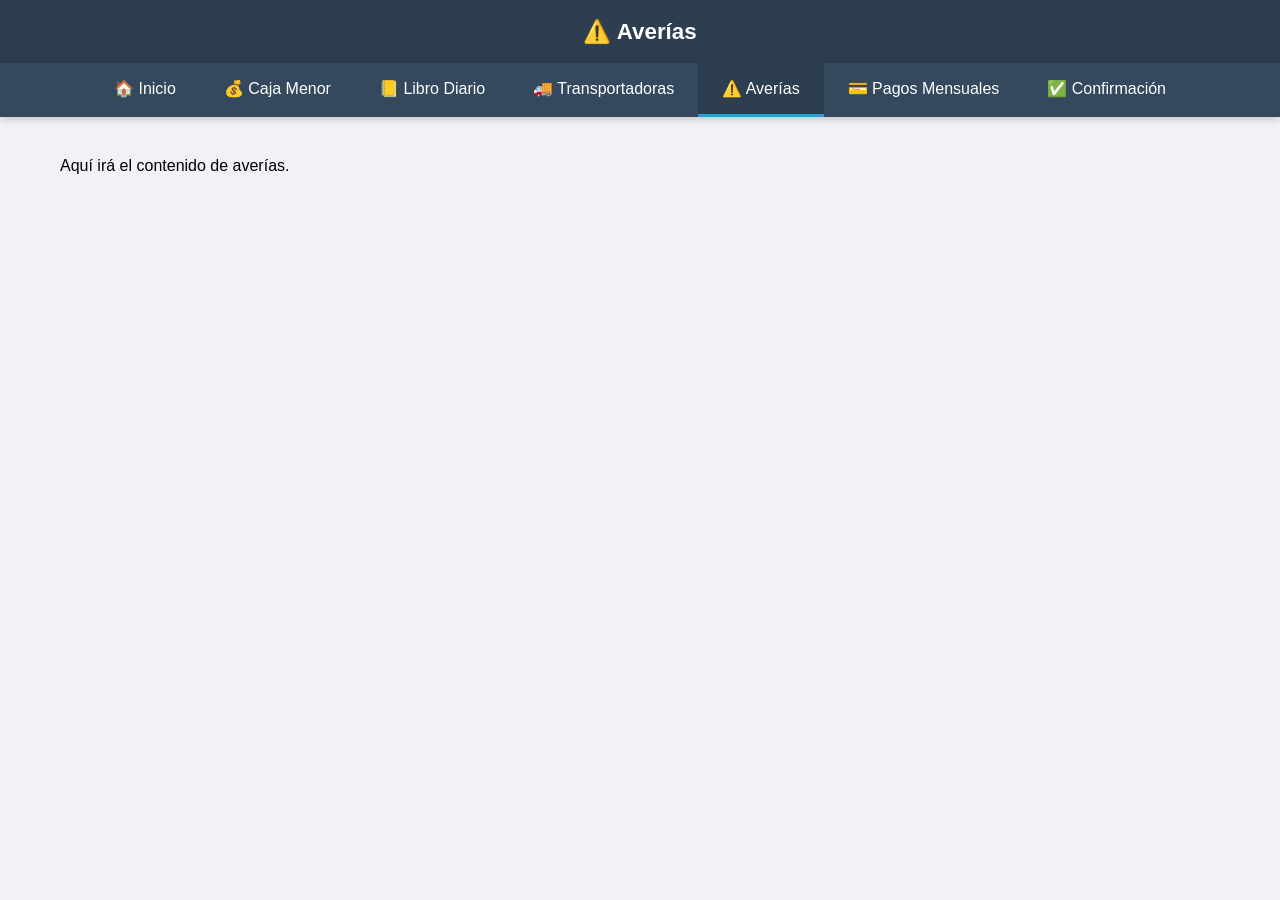
<file: fronted/averias.html>
<!DOCTYPE html>
<html lang="es">
<head>
    <meta charset="UTF-8">
    <meta name="viewport" content="width=device-width, initial-scale=1.0">
    <title>App Luisa - Averías</title>
    <link rel="stylesheet" href="estilos.css">
</head>
<body>
    <header>
        <h1>⚠️ Averías</h1>
    </header>

    <nav class="nav-menu">
        <a href="index.html">🏠 Inicio</a>
        <a href="cajaMenor.html">💰 Caja Menor</a>
        <a href="libroDiario.html">📒 Libro Diario</a>
        <a href="transportadoras.html">🚚 Transportadoras</a>
        <a href="averias.html" class="active">⚠️ Averías</a>
        <a href="pagosMensuales.html">💳 Pagos Mensuales</a>
        <a href="https://script.google.com/macros/s/AKfycbxTNLv-ZJoboN1IybWeSXITP_FkQf6APFFbOMCX3mPMOaBBh2ACbpLBeMOHSbutKLAtYA/exec" target="_blank">✅ Confirmación</a>
    </nav>

    <main class="contenido">
        <p>Aquí irá el contenido de averías.</p>
    </main>
</body>
</html>
</file>
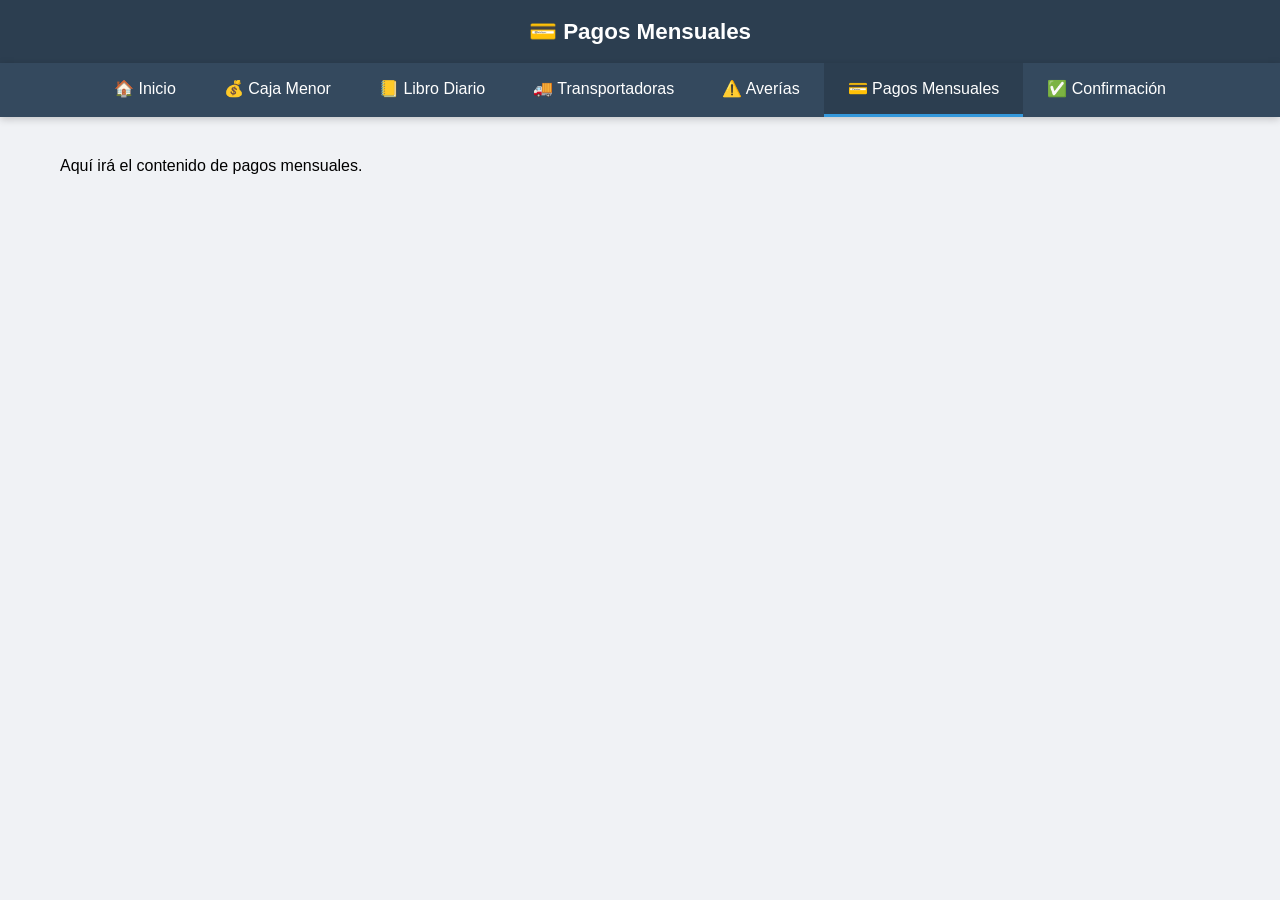
<file: fronted/pagosMensuales.html>
<!DOCTYPE html>
<html lang="es">
<head>
    <meta charset="UTF-8">
    <meta name="viewport" content="width=device-width, initial-scale=1.0">
    <title>App Luisa - Pagos Mensuales</title>
    <link rel="stylesheet" href="estilos.css">
</head>
<body>
    <header>
        <h1>💳 Pagos Mensuales</h1>
    </header>

    <nav class="nav-menu">
        <a href="index.html">🏠 Inicio</a>
        <a href="cajaMenor.html">💰 Caja Menor</a>
        <a href="libroDiario.html">📒 Libro Diario</a>
        <a href="transportadoras.html">🚚 Transportadoras</a>
        <a href="averias.html">⚠️ Averías</a>
        <a href="pagosMensuales.html" class="active">💳 Pagos Mensuales</a>
        <a href="https://script.google.com/macros/s/AKfycbxTNLv-ZJoboN1IybWeSXITP_FkQf6APFFbOMCX3mPMOaBBh2ACbpLBeMOHSbutKLAtYA/exec" target="_blank">✅ Confirmación</a>
    </nav>

    <main class="contenido">
        <p>Aquí irá el contenido de pagos mensuales.</p>
    </main>
</body>
</html>
</file>
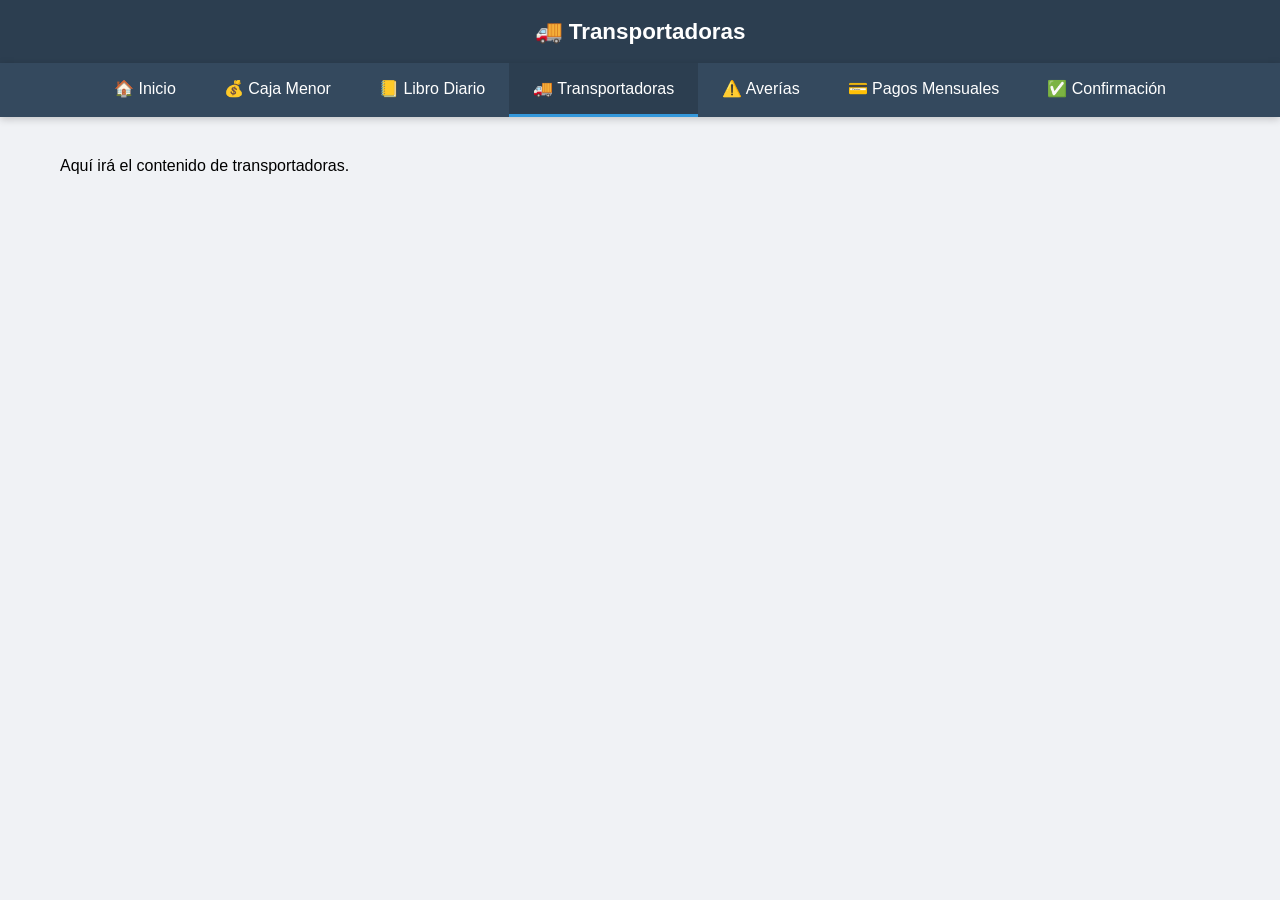
<file: fronted/transportadoras.html>
<!DOCTYPE html>
<html lang="es">
<head>
    <meta charset="UTF-8">
    <meta name="viewport" content="width=device-width, initial-scale=1.0">
    <title>App Luisa - Transportadoras</title>
    <link rel="stylesheet" href="estilos.css">
</head>
<body>
    <header>
        <h1>🚚 Transportadoras</h1>
    </header>

    <nav class="nav-menu">
        <a href="index.html">🏠 Inicio</a>
        <a href="cajaMenor.html">💰 Caja Menor</a>
        <a href="libroDiario.html">📒 Libro Diario</a>
        <a href="transportadoras.html" class="active">🚚 Transportadoras</a>
        <a href="averias.html">⚠️ Averías</a>
        <a href="pagosMensuales.html">💳 Pagos Mensuales</a>
        <a href="https://script.google.com/macros/s/AKfycbxTNLv-ZJoboN1IybWeSXITP_FkQf6APFFbOMCX3mPMOaBBh2ACbpLBeMOHSbutKLAtYA/exec" target="_blank">✅ Confirmación</a>
    </nav>

    <main class="contenido">
        <p>Aquí irá el contenido de transportadoras.</p>
    </main>
</body>
</html>
</file>
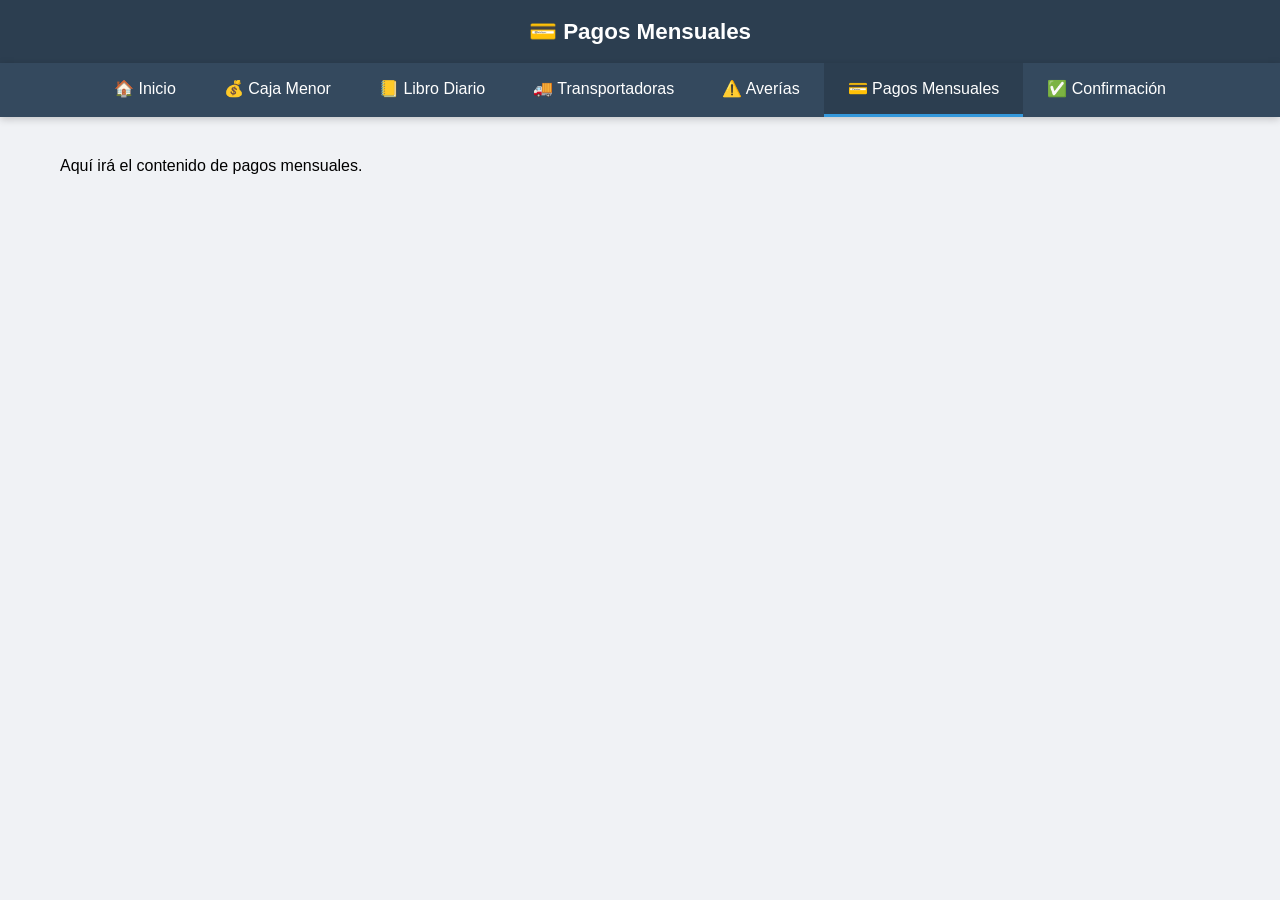
<file: fronted/html/pagosMensuales.html>
<!DOCTYPE html>
<html lang="es">
<head>
    <meta charset="UTF-8">
    <meta name="viewport" content="width=device-width, initial-scale=1.0">
    <title>App Luisa - Pagos Mensuales</title>
    <link rel="stylesheet" href="../css/estilos.css">
</head>
<body>
    <header>
        <h1>💳 Pagos Mensuales</h1>
    </header>

    <nav class="nav-menu">
        <a href="index.html">🏠 Inicio</a>
        <a href="cajaMenor.html">💰 Caja Menor</a>
        <a href="libroDiario.html">📒 Libro Diario</a>
        <a href="https://docs.google.com/spreadsheets/d/1F8ZblbI4CLYdhJBRBKeVbO3mvHKBz_ZY784egeS3_W4/edit?gid=17949790#gid=17949790" target="_blank">🚚 Transportadoras</a>
        <a href="averias.html">⚠️ Averías</a>
        <a href="pagosMensuales.html" class="active">💳 Pagos Mensuales</a>
        <a href="https://script.google.com/macros/s/AKfycbxTNLv-ZJoboN1IybWeSXITP_FkQf6APFFbOMCX3mPMOaBBh2ACbpLBeMOHSbutKLAtYA/exec" target="_blank">✅ Confirmación</a>
    </nav>

    <main class="contenido">
        <p>Aquí irá el contenido de pagos mensuales.</p>
    </main>
</body>
</html>
</file>
<file: fronted/estilos.css>
* {
    margin: 0;
    padding: 0;
    box-sizing: border-box;
    font-family: 'Segoe UI', Tahoma, Geneva, Verdana, sans-serif;
}

body {
    background: #f0f2f5;
    min-height: 100vh;
}

header {
    background: #2c3e50;
    color: white;
    text-align: center;
    padding: 18px 20px;
}

header h1 {
    font-size: 1.4rem;
    font-weight: 600;
}

header p {
    font-size: 1.1rem;
    opacity: 0.9;
}

.menu-container {
    display: grid;
    grid-template-columns: repeat(auto-fit, minmax(250px, 1fr));
    gap: 25px;
    max-width: 1200px;
    margin: 40px auto;
    padding: 0 20px;
}

.menu-card {
    background: white;
    border-radius: 12px;
    padding: 40px 20px;
    text-align: center;
    text-decoration: none;
    color: #2c3e50;
    box-shadow: 0 2px 8px rgba(0,0,0,0.1);
    transition: transform 0.3s ease, box-shadow 0.3s ease;
    display: flex;
    flex-direction: column;
    align-items: center;
    gap: 15px;
}

.menu-card:hover {
    transform: translateY(-5px);
    box-shadow: 0 8px 20px rgba(0,0,0,0.15);
}

.menu-icon {
    font-size: 3rem;
}

.menu-card span {
    font-size: 1.3rem;
    font-weight: 600;
}

/* ============ NAVEGACIÓN ============ */
.nav-menu {
    background: #34495e;
    padding: 0;
    display: flex;
    justify-content: center;
    align-items: center;
    flex-wrap: wrap;
    box-shadow: 0 2px 8px rgba(0,0,0,0.2);
    position: sticky;
    top: 0;
    z-index: 100;
}

.nav-menu a {
    color: white;
    text-decoration: none;
    padding: 16px 24px;
    font-size: 1rem;
    font-weight: 500;
    transition: background 0.3s ease, color 0.3s ease;
    border-bottom: 3px solid transparent;
}

.nav-menu a:hover {
    background: rgba(255,255,255,0.1);
}

.nav-menu a.active {
    background: #2c3e50;
    border-bottom: 3px solid #3498db;
}

.contenido {
    max-width: 1200px;
    margin: 40px auto;
    padding: 0 20px;
}

/* ============ FORMULARIO ============ */
.formulario-card {
    background: white;
    border-radius: 12px;
    padding: 30px;
    margin-bottom: 30px;
    box-shadow: 0 2px 8px rgba(0,0,0,0.1);
}

.formulario-card h2 {
    margin-bottom: 20px;
    color: #2c3e50;
    font-size: 1.3rem;
}

.formulario-card form {
    display: grid;
    grid-template-columns: repeat(auto-fit, minmax(200px, 1fr));
    gap: 15px;
    align-items: end;
}

.form-grupo {
    display: flex;
    flex-direction: column;
    gap: 6px;
}

.form-grupo label {
    font-weight: 600;
    color: #2c3e50;
    font-size: 0.9rem;
}

.form-grupo input,
.form-grupo select {
    padding: 10px 12px;
    border: 2px solid #e0e0e0;
    border-radius: 8px;
    font-size: 1rem;
    transition: border-color 0.3s ease;
}

.form-grupo input:focus,
.form-grupo select:focus {
    outline: none;
    border-color: #3498db;
}

.btn-guardar {
    background: #3498db;
    color: white;
    border: none;
    padding: 12px 30px;
    border-radius: 8px;
    font-size: 1rem;
    font-weight: 600;
    cursor: pointer;
    transition: background 0.3s ease;
}

.btn-guardar:hover {
    background: #2980b9;
}

.btn-guardar:disabled {
    background: #95a5a6;
    cursor: not-allowed;
}

/* ============ TOTAL ============ */
.total-card {
    background: white;
    border-radius: 12px;
    padding: 25px 30px;
    margin-bottom: 30px;
    box-shadow: 0 2px 8px rgba(0,0,0,0.1);
    text-align: center;
}

.total-card h2 {
    color: #2c3e50;
    font-size: 1.1rem;
    margin-bottom: 8px;
}

.total-monto {
    font-size: 2.2rem;
    font-weight: 700;
}

.total-monto.positivo {
    color: #27ae60;
}

.total-monto.negativo {
    color: #e74c3c;
}

.total-detalle {
    color: #7f8c8d;
    font-size: 0.85rem;
    margin-top: 5px;
}

/* ============ TABLA ============ */
.tabla-card {
    background: white;
    border-radius: 12px;
    padding: 30px;
    box-shadow: 0 2px 8px rgba(0,0,0,0.1);
    overflow-x: auto;
}

.tabla-card h2 {
    margin-bottom: 20px;
    color: #2c3e50;
    font-size: 1.3rem;
}

.tabla-card table {
    width: 100%;
    border-collapse: collapse;
}

.tabla-card th {
    background: #2c3e50;
    color: white;
    padding: 12px 15px;
    text-align: left;
    font-size: 0.9rem;
}

.tabla-card td {
    padding: 12px 15px;
    border-bottom: 1px solid #ecf0f1;
    font-size: 0.95rem;
}

.tabla-card tr:hover td {
    background: #f8f9fa;
}

.sin-datos {
    text-align: center;
    color: #95a5a6;
    padding: 30px !important;
}

/* ============ BADGES ============ */
.badge-ingreso {
    background: #d5f5e3;
    color: #27ae60;
    padding: 4px 12px;
    border-radius: 20px;
    font-size: 0.85rem;
    font-weight: 600;
}

.badge-salida {
    background: #fadbd8;
    color: #e74c3c;
    padding: 4px 12px;
    border-radius: 20px;
    font-size: 0.85rem;
    font-weight: 600;
}

.monto-ingreso {
    color: #27ae60;
    font-weight: 600;
}

.monto-salida {
    color: #e74c3c;
    font-weight: 600;
}

/* ============ IFRAME EMBEBIDO ============ */
.contenido-iframe {
    max-width: 1400px;
    margin: 20px auto;
    padding: 0 20px;
    height: calc(100vh - 140px);
}

.iframe-embebido {
    width: 100%;
    height: 100%;
    border: none;
    border-radius: 12px;
    box-shadow: 0 2px 8px rgba(0,0,0,0.1);
    background: white;
}

/* ============ MENÚ DE OPCIONES (⋮) ============ */
.menu-opciones {
    position: relative;
    display: inline-block;
}

.btn-opciones {
    background: none;
    border: none;
    font-size: 1.2rem;
    cursor: pointer;
    padding: 4px 10px;
    border-radius: 6px;
    color: #7f8c8d;
    transition: background 0.2s;
}

.btn-opciones:hover {
    background: #ecf0f1;
    color: #2c3e50;
}

.dropdown-opciones {
    display: none;
    position: absolute;
    right: 0;
    top: 100%;
    background: white;
    border-radius: 8px;
    box-shadow: 0 4px 16px rgba(0,0,0,0.15);
    min-width: 140px;
    z-index: 50;
    overflow: hidden;
}

.dropdown-opciones.abierto {
    display: block;
}

.dropdown-opciones button {
    display: block;
    width: 100%;
    text-align: left;
    padding: 10px 16px;
    background: none;
    border: none;
    font-size: 0.95rem;
    cursor: pointer;
    color: #2c3e50;
    transition: background 0.2s;
}

.dropdown-opciones button:hover {
    background: #f0f2f5;
}

.dropdown-opciones button.opcion-borrar {
    color: #e74c3c;
}

/* ============ MODAL ============ */
.modal-fondo {
    display: none;
    position: fixed;
    top: 0;
    left: 0;
    width: 100%;
    height: 100%;
    background: rgba(0,0,0,0.5);
    z-index: 200;
    justify-content: center;
    align-items: center;
}

.modal-fondo.abierto {
    display: flex;
}

.modal {
    background: white;
    border-radius: 12px;
    padding: 25px;
    width: 90%;
    max-width: 400px;
    box-shadow: 0 8px 30px rgba(0,0,0,0.25);
    animation: modalEntra 0.2s ease;
}

@keyframes modalEntra {
    from { transform: scale(0.9); opacity: 0; }
    to { transform: scale(1); opacity: 1; }
}

.modal h3 {
    margin-bottom: 15px;
    color: #2c3e50;
}

.modal .form-grupo {
    margin-bottom: 12px;
}

.modal-botones {
    display: flex;
    gap: 10px;
    justify-content: flex-end;
    margin-top: 20px;
}

.btn-cancelar {
    background: #ecf0f1;
    color: #2c3e50;
    border: none;
    padding: 10px 20px;
    border-radius: 8px;
    font-weight: 600;
    cursor: pointer;
    transition: background 0.2s;
}

.btn-cancelar:hover {
    background: #d5dbdb;
}

.btn-confirmar {
    background: #3498db;
    color: white;
    border: none;
    padding: 10px 20px;
    border-radius: 8px;
    font-weight: 600;
    cursor: pointer;
    transition: background 0.2s;
}

.btn-confirmar:hover {
    background: #2980b9;
}

.btn-borrar-confirmar {
    background: #e74c3c;
    color: white;
    border: none;
    padding: 10px 20px;
    border-radius: 8px;
    font-weight: 600;
    cursor: pointer;
    transition: background 0.2s;
}

.btn-borrar-confirmar:hover {
    background: #c0392b;
}

.modal-texto-borrar {
    color: #555;
    margin-bottom: 5px;
}

/* ============ BOTÓN SYNC EN NAV ============ */
.btn-sync {
    background: none;
    border: 2px solid rgba(255,255,255,0.4);
    color: white;
    padding: 8px 16px;
    margin: 8px;
    border-radius: 8px;
    font-size: 0.95rem;
    font-weight: 600;
    cursor: pointer;
    transition: all 0.3s ease;
}

.btn-sync:hover {
    background: rgba(255,255,255,0.15);
    border-color: white;
}

.btn-sync:disabled {
    opacity: 0.5;
    cursor: not-allowed;
}

.btn-sync.sincronizando {
    animation: girar 1s linear infinite;
}

@keyframes girar {
    from { transform: rotate(0deg); }
    to { transform: rotate(360deg); }
}
</file>
<file: fronted/css/estilos.css>
* {
    margin: 0;
    padding: 0;
    box-sizing: border-box;
    font-family: 'Segoe UI', Tahoma, Geneva, Verdana, sans-serif;
}

body {
    background: #f0f2f5;
    min-height: 100vh;
}

header {
    background: #2c3e50;
    color: white;
    text-align: center;
    padding: 18px 20px;
}

header h1 {
    font-size: 1.4rem;
    font-weight: 600;
}

header p {
    font-size: 1.1rem;
    opacity: 0.9;
}

.menu-container {
    display: grid;
    grid-template-columns: repeat(auto-fit, minmax(250px, 1fr));
    gap: 25px;
    max-width: 1200px;
    margin: 40px auto;
    padding: 0 20px;
}

.menu-card {
    background: white;
    border-radius: 12px;
    padding: 40px 20px;
    text-align: center;
    text-decoration: none;
    color: #2c3e50;
    box-shadow: 0 2px 8px rgba(0,0,0,0.1);
    transition: transform 0.3s ease, box-shadow 0.3s ease;
    display: flex;
    flex-direction: column;
    align-items: center;
    gap: 15px;
}

.menu-card:hover {
    transform: translateY(-5px);
    box-shadow: 0 8px 20px rgba(0,0,0,0.15);
}

.menu-icon {
    font-size: 3rem;
}

.menu-card span {
    font-size: 1.3rem;
    font-weight: 600;
}

/* ============ NAVEGACIÓN ============ */
.nav-menu {
    background: #34495e;
    padding: 0;
    display: flex;
    justify-content: center;
    align-items: center;
    flex-wrap: wrap;
    box-shadow: 0 2px 8px rgba(0,0,0,0.2);
    position: sticky;
    top: 0;
    z-index: 100;
}

.nav-menu a {
    color: white;
    text-decoration: none;
    padding: 16px 24px;
    font-size: 1rem;
    font-weight: 500;
    transition: background 0.3s ease, color 0.3s ease;
    border-bottom: 3px solid transparent;
}

.nav-menu a:hover {
    background: rgba(255,255,255,0.1);
}

.nav-menu a.active {
    background: #2c3e50;
    border-bottom: 3px solid #3498db;
}

.contenido {
    max-width: 1200px;
    margin: 40px auto;
    padding: 0 20px;
}

.contenido-ancho {
    max-width: 1800px;
}

/* ============ FORMULARIO ============ */
.formulario-card {
    background: white;
    border-radius: 12px;
    padding: 30px;
    margin-bottom: 30px;
    box-shadow: 0 2px 8px rgba(0,0,0,0.1);
}

.formulario-card h2 {
    margin-bottom: 20px;
    color: #2c3e50;
    font-size: 1.3rem;
}

.formulario-card form {
    display: grid;
    grid-template-columns: repeat(auto-fit, minmax(200px, 1fr));
    gap: 15px;
    align-items: end;
}

.form-grupo {
    display: flex;
    flex-direction: column;
    gap: 6px;
}

.form-grupo label {
    font-weight: 600;
    color: #2c3e50;
    font-size: 0.9rem;
}

.form-grupo input,
.form-grupo select {
    padding: 10px 12px;
    border: 2px solid #e0e0e0;
    border-radius: 8px;
    font-size: 1rem;
    transition: border-color 0.3s ease;
}

.form-grupo input:focus,
.form-grupo select:focus {
    outline: none;
    border-color: #3498db;
}

.btn-guardar {
    background: #3498db;
    color: white;
    border: none;
    padding: 12px 30px;
    border-radius: 8px;
    font-size: 1rem;
    font-weight: 600;
    cursor: pointer;
    transition: background 0.3s ease;
}

.btn-guardar:hover {
    background: #2980b9;
}

.btn-guardar:disabled {
    background: #95a5a6;
    cursor: not-allowed;
}

/* ============ TOTAL ============ */
.total-card {
    background: white;
    border-radius: 12px;
    padding: 25px 30px;
    margin-bottom: 30px;
    box-shadow: 0 2px 8px rgba(0,0,0,0.1);
    text-align: center;
}

.total-card h2 {
    color: #2c3e50;
    font-size: 1.1rem;
    margin-bottom: 8px;
}

.total-monto {
    font-size: 2.2rem;
    font-weight: 700;
}

.total-monto.positivo {
    color: #27ae60;
}

.total-monto.negativo {
    color: #e74c3c;
}

.total-detalle {
    color: #7f8c8d;
    font-size: 0.85rem;
    margin-top: 5px;
}

/* ============ TABLA ============ */
.tabla-card {
    background: white;
    border-radius: 12px;
    padding: 30px;
    box-shadow: 0 2px 8px rgba(0,0,0,0.1);
    overflow-x: auto;
}

.tabla-card h2 {
    margin-bottom: 20px;
    color: #2c3e50;
    font-size: 1.3rem;
}

.tabla-card table {
    width: 100%;
    border-collapse: collapse;
}

.tabla-card th {
    background: #2c3e50;
    color: white;
    padding: 12px 15px;
    text-align: left;
    font-size: 0.9rem;
}

.tabla-card td {
    padding: 12px 15px;
    border-bottom: 1px solid #ecf0f1;
    font-size: 0.95rem;
}

.tabla-card tr:hover td {
    background: #f8f9fa;
}

.sin-datos {
    text-align: center;
    color: #95a5a6;
    padding: 30px !important;
}

/* ============ BADGES ============ */
.badge-ingreso {
    background: #d5f5e3;
    color: #27ae60;
    padding: 4px 12px;
    border-radius: 20px;
    font-size: 0.85rem;
    font-weight: 600;
}

.badge-salida {
    background: #fadbd8;
    color: #e74c3c;
    padding: 4px 12px;
    border-radius: 20px;
    font-size: 0.85rem;
    font-weight: 600;
}

.monto-ingreso {
    color: #27ae60;
    font-weight: 600;
}

.monto-salida {
    color: #e74c3c;
    font-weight: 600;
}

/* ============ IFRAME EMBEBIDO ============ */
.contenido-iframe {
    max-width: 1400px;
    margin: 20px auto;
    padding: 0 20px;
    height: calc(100vh - 140px);
}

.iframe-embebido {
    width: 100%;
    height: 100%;
    border: none;
    border-radius: 12px;
    box-shadow: 0 2px 8px rgba(0,0,0,0.1);
    background: white;
}

/* ============ MENÚ DE OPCIONES (⋮) ============ */
.menu-opciones {
    position: relative;
    display: inline-block;
}

.btn-opciones {
    background: none;
    border: none;
    font-size: 1.2rem;
    cursor: pointer;
    padding: 4px 10px;
    border-radius: 6px;
    color: #7f8c8d;
    transition: background 0.2s;
}

.btn-opciones:hover {
    background: #ecf0f1;
    color: #2c3e50;
}

.dropdown-opciones {
    display: none;
    position: absolute;
    right: 0;
    top: 100%;
    background: white;
    border-radius: 8px;
    box-shadow: 0 4px 16px rgba(0,0,0,0.15);
    min-width: 140px;
    z-index: 50;
    overflow: hidden;
}

.dropdown-opciones.abierto {
    display: block;
}

.dropdown-opciones button {
    display: block;
    width: 100%;
    text-align: left;
    padding: 10px 16px;
    background: none;
    border: none;
    font-size: 0.95rem;
    cursor: pointer;
    color: #2c3e50;
    transition: background 0.2s;
}

.dropdown-opciones button:hover {
    background: #f0f2f5;
}

.dropdown-opciones button.opcion-borrar {
    color: #e74c3c;
}

/* ============ MODAL ============ */
.modal-fondo {
    display: none;
    position: fixed;
    top: 0;
    left: 0;
    width: 100%;
    height: 100%;
    background: rgba(0,0,0,0.5);
    z-index: 200;
    justify-content: center;
    align-items: center;
}

.modal-fondo.abierto {
    display: flex;
}

.modal {
    background: white;
    border-radius: 12px;
    padding: 25px;
    width: 90%;
    max-width: 400px;
    box-shadow: 0 8px 30px rgba(0,0,0,0.25);
    animation: modalEntra 0.2s ease;
}

@keyframes modalEntra {
    from { transform: scale(0.9); opacity: 0; }
    to { transform: scale(1); opacity: 1; }
}

.modal h3 {
    margin-bottom: 15px;
    color: #2c3e50;
}

.modal .form-grupo {
    margin-bottom: 12px;
}

.modal-botones {
    display: flex;
    gap: 10px;
    justify-content: flex-end;
    margin-top: 20px;
}

.btn-cancelar {
    background: #ecf0f1;
    color: #2c3e50;
    border: none;
    padding: 10px 20px;
    border-radius: 8px;
    font-weight: 600;
    cursor: pointer;
    transition: background 0.2s;
}

.btn-cancelar:hover {
    background: #d5dbdb;
}

.btn-confirmar {
    background: #3498db;
    color: white;
    border: none;
    padding: 10px 20px;
    border-radius: 8px;
    font-weight: 600;
    cursor: pointer;
    transition: background 0.2s;
}

.btn-confirmar:hover {
    background: #2980b9;
}

.btn-borrar-confirmar {
    background: #e74c3c;
    color: white;
    border: none;
    padding: 10px 20px;
    border-radius: 8px;
    font-weight: 600;
    cursor: pointer;
    transition: background 0.2s;
}

.btn-borrar-confirmar:hover {
    background: #c0392b;
}

.modal-texto-borrar {
    color: #555;
    margin-bottom: 5px;
}

/* ============ BOTÓN SYNC EN NAV ============ */
.btn-sync {
    background: none;
    border: 2px solid rgba(255,255,255,0.4);
    color: white;
    padding: 8px 16px;
    margin: 8px;
    border-radius: 8px;
    font-size: 0.95rem;
    font-weight: 600;
    cursor: pointer;
    transition: all 0.3s ease;
}

.btn-sync:hover {
    background: rgba(255,255,255,0.15);
    border-color: white;
}

.btn-sync:disabled {
    opacity: 0.5;
    cursor: not-allowed;
}

.btn-sync.sincronizando {
    animation: girar 1s linear infinite;
}

@keyframes girar {
    from { transform: rotate(0deg); }
    to { transform: rotate(360deg); }
}

/* ============ BOTONES SUPERIORES (AVERÍAS) ============ */
.botones-superiores {
    display: flex;
    gap: 15px;
    margin-bottom: 20px;
}

.btn-nuevo {
    background: #27ae60;
    color: white;
    border: none;
    padding: 12px 24px;
    border-radius: 8px;
    font-size: 1rem;
    font-weight: 600;
    cursor: pointer;
    transition: background 0.2s;
}

.btn-nuevo:hover {
    background: #229954;
}

.btn-vendedores {
    background: #3498db;
    color: white;
    border: none;
    padding: 12px 24px;
    border-radius: 8px;
    font-size: 1rem;
    font-weight: 600;
    cursor: pointer;
    transition: background 0.2s;
}

.btn-vendedores:hover {
    background: #2980b9;
}

/* ============ FILTROS ============ */
.filtros-card {
    background: white;
    border-radius: 12px;
    padding: 20px;
    margin-bottom: 20px;
    box-shadow: 0 2px 8px rgba(0,0,0,0.1);
    display: flex;
    align-items: center;
    gap: 15px;
}

.filtros-card label {
    font-weight: 600;
    color: #2c3e50;
}

.filtros-card select {
    padding: 10px 15px;
    border: 1px solid #ddd;
    border-radius: 8px;
    font-size: 1rem;
    min-width: 200px;
}

/* ============ TABLA CON SCROLL ============ */
.tabla-scroll {
    width: 100%;
    overflow-x: auto;
    margin-top: 15px;
}

.tabla-scroll table {
    width: 100%;
    min-width: 1600px;
}

/* ============ TOGGLE SWITCH ============ */
.toggle-completadas {
    display: flex;
    align-items: center;
    gap: 10px;
    margin-left: auto;
}

.toggle-completadas span {
    font-size: 0.95rem;
    color: #555;
}

.switch {
    position: relative;
    display: inline-block;
    width: 50px;
    height: 24px;
}

.switch input {
    opacity: 0;
    width: 0;
    height: 0;
}

.slider {
    position: absolute;
    cursor: pointer;
    top: 0;
    left: 0;
    right: 0;
    bottom: 0;
    background-color: #ccc;
    transition: .3s;
    border-radius: 24px;
}

.slider:before {
    position: absolute;
    content: "";
    height: 18px;
    width: 18px;
    left: 3px;
    bottom: 3px;
    background-color: white;
    transition: .3s;
    border-radius: 50%;
}

input:checked + .slider {
    background-color: #27ae60;
}

input:checked + .slider:before {
    transform: translateX(26px);
}

/* ============ EDICIÓN EN CALIENTE ============ */
.editable {
    cursor: pointer;
    padding: 8px;
    border-radius: 4px;
    transition: background 0.2s;
}

.editable:hover {
    background: #f0f2f5;
}

.editable select,
.editable input {
    width: 100%;
    padding: 6px;
    border: 2px solid #3498db;
    border-radius: 4px;
    font-size: 0.95rem;
}

.editable textarea {
    width: 100%;
    padding: 6px;
    border: 2px solid #3498db;
    border-radius: 4px;
    font-size: 0.9rem;
    resize: vertical;
    min-height: 60px;
}

.monto-valor {
    color: #e74c3c;
    font-weight: 600;
}

.monto-negativo {
    color: #e74c3c;
    font-weight: 700;
}

/* ============ MODAL GRANDE ============ */
.modal-grande {
    max-width: 800px;
    max-height: 90vh;
    overflow-y: auto;
}

/* ============ FORM GRID (2 columnas) ============ */
.form-grid {
    display: grid;
    grid-template-columns: repeat(2, 1fr);
    gap: 15px;
    margin-bottom: 15px;
}

.form-grid .form-grupo {
    margin-bottom: 0;
}

@media (max-width: 768px) {
    .form-grid {
        grid-template-columns: 1fr;
    }
}

/* ============ LISTA DE VENDEDORES ============ */
.vendedores-lista {
    margin-top: 20px;
    max-height: 300px;
    overflow-y: auto;
    border: 1px solid #ddd;
    border-radius: 8px;
    padding: 15px;
}

.vendedor-item {
    display: flex;
    justify-content: space-between;
    align-items: center;
    padding: 10px;
    border-bottom: 1px solid #eee;
}

.vendedor-item:last-child {
    border-bottom: none;
}

.vendedor-item .nombre {
    font-weight: 500;
    color: #2c3e50;
}

.btn-eliminar-vendedor {
    background: #e74c3c;
    color: white;
    border: none;
    padding: 6px 12px;
    border-radius: 6px;
    font-size: 0.9rem;
    cursor: pointer;
    transition: background 0.2s;
}

.btn-eliminar-vendedor:hover {
    background: #c0392b;
}

/* ============ PESTAÑAS DE BANCOS ============ */
.tabs-bancos {
    display: flex;
    flex-wrap: wrap;
    gap: 8px;
    margin-bottom: 25px;
    border-bottom: 2px solid #ddd;
    padding-bottom: 10px;
}

.tab-banco {
    display: flex;
    align-items: center;
    gap: 8px;
    padding: 10px 18px;
    background: white;
    border: 1px solid #ddd;
    border-radius: 8px 8px 0 0;
    cursor: pointer;
    transition: all 0.2s ease;
    font-weight: 500;
    color: #555;
}

.tab-banco:hover {
    background: #f0f2f5;
}

.tab-banco.activa {
    background: #2c3e50;
    color: white;
    border-color: #2c3e50;
}

.tab-nombre {
    text-transform: lowercase;
}

.btn-eliminar-tab {
    background: none;
    border: none;
    color: #e74c3c;
    font-size: 1.2rem;
    cursor: pointer;
    line-height: 1;
    padding: 0 2px;
    pointer-events: auto;
}

.btn-eliminar-tab:hover {
    color: #c0392b;
}

.form-ayuda {
    color: #7f8c8d;
    font-size: 0.8rem;
    margin-top: 4px;
    display: block;
}

/* ============ PESTAÑAS INTERNAS ============ */
.tabs-internas {
    display: flex;
    gap: 10px;
    margin-bottom: 20px;
}

.tab-interna {
    background: white;
    border: 1px solid #ddd;
    padding: 10px 24px;
    border-radius: 20px;
    cursor: pointer;
    font-weight: 500;
    color: #555;
    transition: all 0.2s;
}

.tab-interna:hover {
    background: #f0f2f5;
}

.tab-interna.activa {
    background: #27ae60;
    color: white;
    border-color: #27ae60;
}

/* ============ INPUT ARCHIVO EXCEL/CSV ============ */
.input-archivo {
    position: relative;
    display: inline-flex;
    align-items: stretch;
    vertical-align: middle;
}

.input-archivo input[type="file"] {
    position: absolute;
    left: 0;
    top: 0;
    width: 100%;
    height: 100%;
    opacity: 0;
    cursor: pointer;
    z-index: 1;
}

.input-archivo label {
    display: inline-flex;
    align-items: center;
    height: 100%;
}

/* ============ EDICIÓN EN LÍNEA ============ */
.input-en-linea {
    width: 100%;
    padding: 6px;
    border: 2px solid #3498db;
    border-radius: 4px;
    font-size: 0.95rem;
}

.input-banco-actual {
    font-size: 1.5rem;
    font-weight: 700;
    text-align: center;
    width: 160px;
    padding: 8px;
}

/* ============ RESUMEN BANCO COMPLETO ============ */
.resumen-tres-tarjetas {
    display: flex;
    gap: 20px;
    margin-bottom: 20px;
    flex-wrap: wrap;
}

.resumen-tarjeta {
    flex: 1;
    min-width: 200px;
    background: #fff;
    border: 1px solid #e0e0e0;
    border-radius: 12px;
    padding: 18px 20px;
    text-align: center;
    box-shadow: 0 2px 8px rgba(0,0,0,0.05);
}

.resumen-tarjeta .resumen-label {
    font-size: 0.9rem;
    color: #666;
    text-transform: uppercase;
    letter-spacing: 0.5px;
    margin-bottom: 8px;
}

.resumen-tarjeta .resumen-valor {
    font-size: 1.6rem;
    font-weight: 700;
    color: #2c3e50;
}

.resumen-tarjeta.positivo .resumen-valor {
    color: #27ae60;
}

.resumen-tarjeta.negativo .resumen-valor {
    color: #e74c3c;
}

.editable-banco-actual {
    cursor: pointer;
    transition: transform 0.1s ease, box-shadow 0.1s ease;
}

.editable-banco-actual:hover {
    transform: translateY(-2px);
    box-shadow: 0 4px 12px rgba(0,0,0,0.1);
}

/* ============ TEXTAREA EN FORMULARIO ============ */
.form-grupo textarea {
    width: 100%;
    padding: 10px;
    border: 1px solid #ddd;
    border-radius: 8px;
    font-family: inherit;
    font-size: 1rem;
    resize: vertical;
}
</file>
